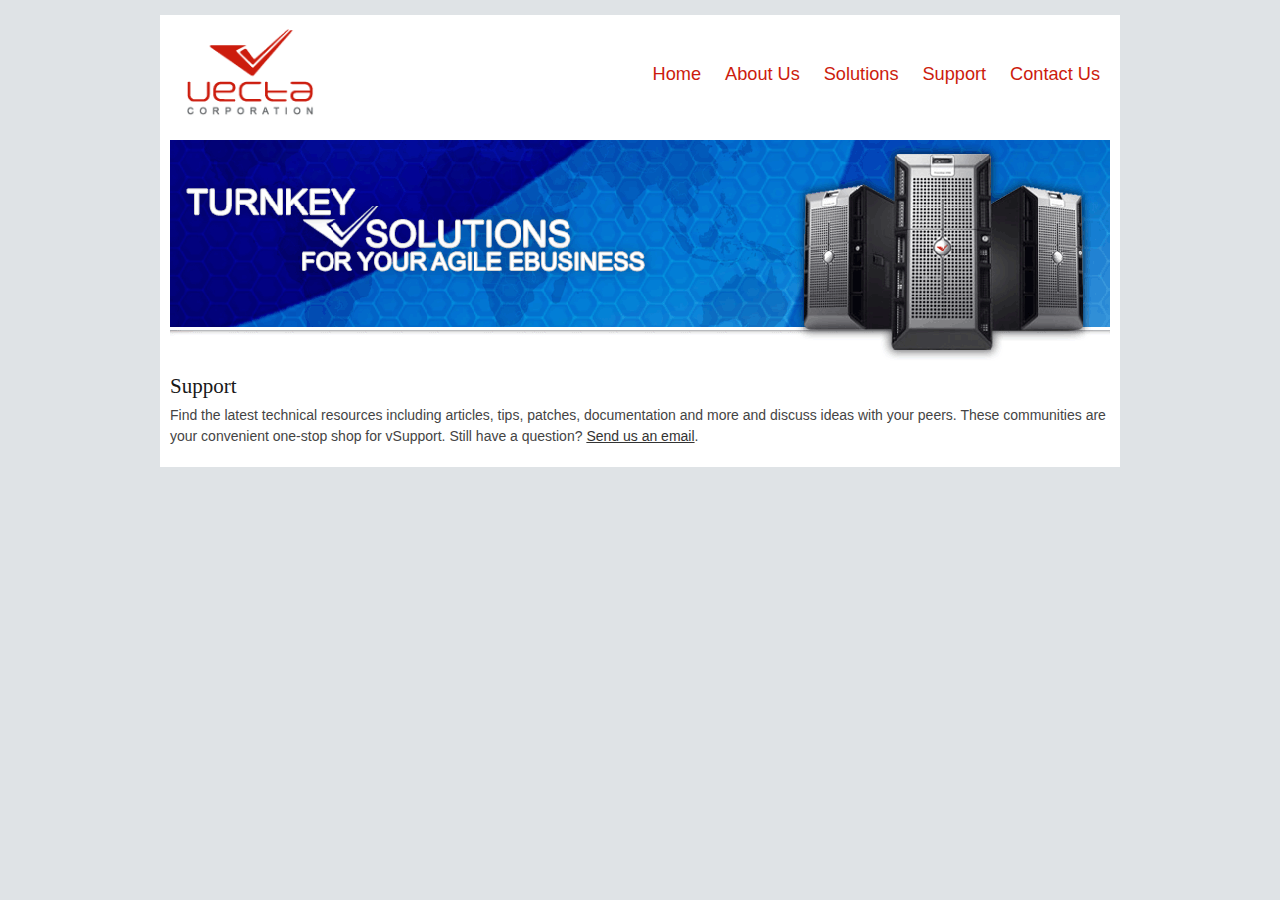
<file: vectacorp/support.html>
<!DOCTYPE html>
<html lang="en">
<head>
	<meta charset="utf-8">
	<title>Welcome to Vecta Corp.</title>
	<meta name="viewport" content="width=device-width, initial-scale=1, maximum-scale=1">
	<link rel="stylesheet" href="css/base.css">
	<link rel="stylesheet" href="css/skeleton.css">
	<link rel="stylesheet" href="css/layout.css">

	<!--[if lt IE 9]>
		<script src="http://html5shim.googlecode.com/svn/trunk/html5.js"></script>
	<![endif]-->

	<script src="//code.jquery.com/jquery-1.11.0.min.js"></script>
	<script src="js/jquery.mobilemenu.js"></script>
	<script>
		$(document).ready(function(){
			$('#responsive-menu').mobileMenu();
		});
	</script>
</head>
<body>
	<main class="container">
		<figure class="three columns">
			<img src="images/logo.gif" class="scale-with-grid" alt="">
		</figure>
		
		<nav class="thirteen columns">
			<ul id="responsive-menu">
				<li><a href="index.html" title="Welcome to Vecta Corp. ">Home</a></li>
				<li><a href="aboutus.html" title="Vecta Corp. provides scalable business solutions to help companies achieve success.">About Us</a></li>
				<li><a href="solutions.html" title="Vecta Corp. offers 3 solutions for prospecting, converting, and retaining customers.">Solutions</a></li>
				<li><a href="support.html" title="Find the latest technical resources.">Support</a></li>
				<li><a href="contactus.html" title="Have a question? Contact us.">Contact Us</a></li>
			</ul>
		</nav>
		
		<header class="sixteen columns">
			<img src="images/header.gif" class="scale-with-grid" alt="">
		</header>
		
		<section id="welcome" class="sixteen columns">
			<h4>Support</h4>
			<p>Find the latest technical resources including articles, tips, patches, documentation and more and discuss ideas with your peers. These communities are your convenient one-stop shop for vSupport. Still have a question? <a href="mailto:support@vectacorp.com?Subject=I%20need%20help...">Send us an email</a>.</p>
		</section>
	</main>
</body>
</html>
</file>
<file: vectacorp/css/base.css>
/*
* Skeleton V1.2
* Copyright 2011, Dave Gamache
* www.getskeleton.com
* Free to use under the MIT license.
* http://www.opensource.org/licenses/mit-license.php
* 6/20/2012
*/


/* Table of Content
==================================================
	#Reset & Basics
	#Basic Styles
	#Site Styles
	#Typography
	#Links
	#Lists
	#Images
	#Buttons
	#Forms
	#Misc */


/* #Reset & Basics (Inspired by E. Meyers)
================================================== */
	html, body, div, span, applet, object, iframe, h1, h2, h3, h4, h5, h6, p, blockquote, pre, a, abbr, acronym, address, big, cite, code, del, dfn, em, img, ins, kbd, q, s, samp, small, strike, strong, sub, sup, tt, var, b, u, i, center, dl, dt, dd, ol, ul, li, form, label, legend, table, caption, tbody, tfoot, thead, tr, th, td, article, aside, canvas, details, embed, figure, figcaption, footer, header, hgroup, menu, nav, output, ruby, section, summary, time, mark, audio, video {
		margin: 0;
		padding: 0;
		border: 0;
		font-size: 100%;
		font: inherit;
		vertical-align: baseline; }
	article, aside, details, main, figcaption, figure, footer, header, hgroup, menu, nav, section {
		display: block; }
	body {
		line-height: 1; }
	ol, ul {
		list-style: none; }
	blockquote, q {
		quotes: none; }
	blockquote:before, blockquote:after,
	q:before, q:after {
		content: '';
		content: none; }
	table {
		border-collapse: collapse;
		border-spacing: 0; }


/* #Basic Styles
================================================== */
	body {
		/*background: #fff;*/
		font: 14px/21px "HelveticaNeue", "Helvetica Neue", Helvetica, Arial, sans-serif;
		color: #444;
		-webkit-font-smoothing: antialiased; /* Fix for webkit rendering */
		-webkit-text-size-adjust: 100%;
 }


/* #Typography
================================================== */
	h1, h2, h3, h4, h5, h6 {
		color: #181818;
		font-family: "Georgia", "Times New Roman", serif;
		font-weight: normal; }
	h1 a, h2 a, h3 a, h4 a, h5 a, h6 a { font-weight: inherit; }
	h1 { font-size: 46px; line-height: 50px; margin-bottom: 14px;}
	h2 { font-size: 35px; line-height: 40px; margin-bottom: 10px; }
	h3 { font-size: 28px; line-height: 34px; margin-bottom: 8px; }
	h4 { font-size: 21px; line-height: 30px; margin-bottom: 4px; }
	h5 { font-size: 17px; line-height: 24px; }
	h6 { font-size: 14px; line-height: 21px; }
	.subheader { color: #777; }

	p { margin: 0 0 20px 0; }
	p img { margin: 0; }
	p.lead { font-size: 21px; line-height: 27px; color: #777;  }

	em { font-style: italic; }
	strong { font-weight: bold; color: #333; }
	small { font-size: 80%; }

/*	Blockquotes  */
	blockquote, blockquote p { font-size: 17px; line-height: 24px; color: #777; font-style: italic; }
	blockquote { margin: 0 0 20px; padding: 9px 20px 0 19px; border-left: 1px solid #ddd; }
	blockquote cite { display: block; font-size: 12px; color: #555; }
	blockquote cite:before { content: "\2014 \0020"; }
	blockquote cite a, blockquote cite a:visited, blockquote cite a:visited { color: #555; }

	hr { border: solid #ddd; border-width: 1px 0 0; clear: both; margin: 10px 0 30px; height: 0; }


/* #Links
================================================== */
	a, a:visited { color: #333; text-decoration: underline; outline: 0; }
	a:hover, a:focus { color: #000; }
	p a, p a:visited { line-height: inherit; }

	


/* #Lists
================================================== */

	ul, ol { margin-bottom: 20px; }
	ul { list-style: none outside; }
	ol { list-style: decimal; }
	ol, ul.square, ul.circle, ul.disc { margin-left: 30px; }
	ul.square { list-style: square outside; }
	ul.circle { list-style: circle outside; }
	ul.disc { list-style: disc outside; }
	ul ul, ul ol,
	ol ol, ol ul { margin: 4px 0 5px 30px; font-size: 90%;  }
	ul ul li, ul ol li,
	ol ol li, ol ul li { margin-bottom: 6px; }
	li { line-height: 18px; margin-bottom: 12px; }
	ul.large li { line-height: 21px; }
	li p { line-height: 21px; }

/* #Images
================================================== */

	img.scale-with-grid {
		max-width: 100%;
		height: auto; }


/* #Buttons
================================================== */

	.button,
	button,
	input[type="submit"],
	input[type="reset"],
	input[type="button"] {
		background: #eee; /* Old browsers */
		background: #eee -moz-linear-gradient(top, rgba(255,255,255,.2) 0%, rgba(0,0,0,.2) 100%); /* FF3.6+ */
		background: #eee -webkit-gradient(linear, left top, left bottom, color-stop(0%,rgba(255,255,255,.2)), color-stop(100%,rgba(0,0,0,.2))); /* Chrome,Safari4+ */
		background: #eee -webkit-linear-gradient(top, rgba(255,255,255,.2) 0%,rgba(0,0,0,.2) 100%); /* Chrome10+,Safari5.1+ */
		background: #eee -o-linear-gradient(top, rgba(255,255,255,.2) 0%,rgba(0,0,0,.2) 100%); /* Opera11.10+ */
		background: #eee -ms-linear-gradient(top, rgba(255,255,255,.2) 0%,rgba(0,0,0,.2) 100%); /* IE10+ */
		background: #eee linear-gradient(top, rgba(255,255,255,.2) 0%,rgba(0,0,0,.2) 100%); /* W3C */
	  border: 1px solid #aaa;
	  border-top: 1px solid #ccc;
	  border-left: 1px solid #ccc;
	  -moz-border-radius: 3px;
	  -webkit-border-radius: 3px;
	  border-radius: 3px;
	  color: #444;
	  display: inline-block;
	  font-size: 11px;
	  font-weight: bold;
	  text-decoration: none;
	  text-shadow: 0 1px rgba(255, 255, 255, .75);
	  cursor: pointer;
	  margin-bottom: 20px;
	  line-height: normal;
	  padding: 8px 10px;
	  font-family: "HelveticaNeue", "Helvetica Neue", Helvetica, Arial, sans-serif; }

	.button:hover,
	button:hover,
	input[type="submit"]:hover,
	input[type="reset"]:hover,
	input[type="button"]:hover {
		color: #222;
		background: #ddd; /* Old browsers */
		background: #ddd -moz-linear-gradient(top, rgba(255,255,255,.3) 0%, rgba(0,0,0,.3) 100%); /* FF3.6+ */
		background: #ddd -webkit-gradient(linear, left top, left bottom, color-stop(0%,rgba(255,255,255,.3)), color-stop(100%,rgba(0,0,0,.3))); /* Chrome,Safari4+ */
		background: #ddd -webkit-linear-gradient(top, rgba(255,255,255,.3) 0%,rgba(0,0,0,.3) 100%); /* Chrome10+,Safari5.1+ */
		background: #ddd -o-linear-gradient(top, rgba(255,255,255,.3) 0%,rgba(0,0,0,.3) 100%); /* Opera11.10+ */
		background: #ddd -ms-linear-gradient(top, rgba(255,255,255,.3) 0%,rgba(0,0,0,.3) 100%); /* IE10+ */
		background: #ddd linear-gradient(top, rgba(255,255,255,.3) 0%,rgba(0,0,0,.3) 100%); /* W3C */
	  border: 1px solid #888;
	  border-top: 1px solid #aaa;
	  border-left: 1px solid #aaa; }

	.button:active,
	button:active,
	input[type="submit"]:active,
	input[type="reset"]:active,
	input[type="button"]:active {
		border: 1px solid #666;
		background: #ccc; /* Old browsers */
		background: #ccc -moz-linear-gradient(top, rgba(255,255,255,.35) 0%, rgba(10,10,10,.4) 100%); /* FF3.6+ */
		background: #ccc -webkit-gradient(linear, left top, left bottom, color-stop(0%,rgba(255,255,255,.35)), color-stop(100%,rgba(10,10,10,.4))); /* Chrome,Safari4+ */
		background: #ccc -webkit-linear-gradient(top, rgba(255,255,255,.35) 0%,rgba(10,10,10,.4) 100%); /* Chrome10+,Safari5.1+ */
		background: #ccc -o-linear-gradient(top, rgba(255,255,255,.35) 0%,rgba(10,10,10,.4) 100%); /* Opera11.10+ */
		background: #ccc -ms-linear-gradient(top, rgba(255,255,255,.35) 0%,rgba(10,10,10,.4) 100%); /* IE10+ */
		background: #ccc linear-gradient(top, rgba(255,255,255,.35) 0%,rgba(10,10,10,.4) 100%); /* W3C */ }

	.button.full-width,
	button.full-width,
	input[type="submit"].full-width,
	input[type="reset"].full-width,
	input[type="button"].full-width {
		width: 100%;
		padding-left: 0 !important;
		padding-right: 0 !important;
		text-align: center; }

	/* Fix for odd Mozilla border & padding issues */
	button::-moz-focus-inner,
	input::-moz-focus-inner {
    border: 0;
    padding: 0;
	}


/* #Forms
================================================== */

	form {
		margin-bottom: 20px; }
	fieldset {
		margin-bottom: 20px; }
	input[type="text"],
	input[type="password"],
	input[type="email"],
	input[type="tel"],
	textarea,
	select {
		border: 1px solid #ccc;
		padding: 6px 4px;
		outline: none;
		-moz-border-radius: 2px;
		-webkit-border-radius: 2px;
		border-radius: 2px;
		font: 13px "HelveticaNeue", "Helvetica Neue", Helvetica, Arial, sans-serif;
		color: #777;
		margin: 0;
		width: 210px;
		max-width: 100%;
		display: block;
		margin-bottom: 20px;
		background: #fff; }
	select {
		padding: 0; }
	input[type="text"]:focus,
	input[type="password"]:focus,
	input[type="email"]:focus,
	input[type="tel"]:focus,
	textarea:focus {
		border: 1px solid #aaa;
 		color: #444;
 		-moz-box-shadow: 0 0 3px rgba(0,0,0,.2);
		-webkit-box-shadow: 0 0 3px rgba(0,0,0,.2);
		box-shadow:  0 0 3px rgba(0,0,0,.2); }
	textarea {
		min-height: 60px; }
	label,
	legend {
		display: block;
		font-weight: bold;
		font-size: 13px;  }
	select {
		width: 220px; }
	input[type="checkbox"] {
		display: inline; }
	label span,
	legend span {
		font-weight: normal;
		font-size: 13px;
		color: #444; }

/* #Misc
================================================== */
	.remove-bottom { margin-bottom: 0 !important; }
	.half-bottom { margin-bottom: 10px !important; }
	.add-bottom { margin-bottom: 20px !important; }
</file>
<file: vectacorp/css/skeleton.css>
/*
* Skeleton V1.2
* Copyright 2011, Dave Gamache
* www.getskeleton.com
* Free to use under the MIT license.
* http://www.opensource.org/licenses/mit-license.php
* 6/20/2012
*/


/* Table of Contents
==================================================
    #Base 960 Grid
    #Tablet (Portrait)
    #Mobile (Portrait)
    #Mobile (Landscape)
    #Clearing */



/* #Base 960 Grid
================================================== */

    .container                                  { position: relative; width: 960px; margin: 0 auto; padding: 0; }
    .container .column,
    .container .columns                         { float: left; display: inline; margin-left: 10px; margin-right: 10px; }
    .row                                        { margin-bottom: 20px; }

    /* Nested Column Classes */
    .column.alpha, .columns.alpha               { margin-left: 0; }
    .column.omega, .columns.omega               { margin-right: 0; }

    /* Base Grid */
    .container .one.column,
    .container .one.columns                     { width: 40px;  }
    .container .two.columns                     { width: 100px; }
    .container .three.columns                   { width: 160px; }
    .container .four.columns                    { width: 220px; }
    .container .five.columns                    { width: 280px; }
    .container .six.columns                     { width: 340px; }
    .container .seven.columns                   { width: 400px; }
    .container .eight.columns                   { width: 460px; }
    .container .nine.columns                    { width: 520px; }
    .container .ten.columns                     { width: 580px; }
    .container .eleven.columns                  { width: 640px; }
    .container .twelve.columns                  { width: 700px; }
    .container .thirteen.columns                { width: 760px; }
    .container .fourteen.columns                { width: 820px; }
    .container .fifteen.columns                 { width: 880px; }
    .container .sixteen.columns                 { width: 940px; }

    .container .one-third.column                { width: 300px; }
    .container .two-thirds.column               { width: 620px; }

    /* Offsets */
    .container .offset-by-one                   { padding-left: 60px;  }
    .container .offset-by-two                   { padding-left: 120px; }
    .container .offset-by-three                 { padding-left: 180px; }
    .container .offset-by-four                  { padding-left: 240px; }
    .container .offset-by-five                  { padding-left: 300px; }
    .container .offset-by-six                   { padding-left: 360px; }
    .container .offset-by-seven                 { padding-left: 420px; }
    .container .offset-by-eight                 { padding-left: 480px; }
    .container .offset-by-nine                  { padding-left: 540px; }
    .container .offset-by-ten                   { padding-left: 600px; }
    .container .offset-by-eleven                { padding-left: 660px; }
    .container .offset-by-twelve                { padding-left: 720px; }
    .container .offset-by-thirteen              { padding-left: 780px; }
    .container .offset-by-fourteen              { padding-left: 840px; }
    .container .offset-by-fifteen               { padding-left: 900px; }



/* #Tablet (Portrait)
================================================== */

    /* Note: Design for a width of 768px */

    @media only screen and (min-width: 768px) and (max-width: 959px) {
        .container                                  { width: 768px; }
        .container .column,
        .container .columns                         { margin-left: 10px; margin-right: 10px;  }
        .column.alpha, .columns.alpha               { margin-left: 0; margin-right: 10px; }
        .column.omega, .columns.omega               { margin-right: 0; margin-left: 10px; }
        .alpha.omega                                { margin-left: 0; margin-right: 0; }

        .container .one.column,
        .container .one.columns                     { width: 28px; }
        .container .two.columns                     { width: 76px; }
        .container .three.columns                   { width: 124px; }
        .container .four.columns                    { width: 172px; }
        .container .five.columns                    { width: 220px; }
        .container .six.columns                     { width: 268px; }
        .container .seven.columns                   { width: 316px; }
        .container .eight.columns                   { width: 364px; }
        .container .nine.columns                    { width: 412px; }
        .container .ten.columns                     { width: 460px; }
        .container .eleven.columns                  { width: 508px; }
        .container .twelve.columns                  { width: 556px; }
        .container .thirteen.columns                { width: 604px; }
        .container .fourteen.columns                { width: 652px; }
        .container .fifteen.columns                 { width: 700px; }
        .container .sixteen.columns                 { width: 748px; }

        .container .one-third.column                { width: 236px; }
        .container .two-thirds.column               { width: 492px; }

        /* Offsets */
        .container .offset-by-one                   { padding-left: 48px; }
        .container .offset-by-two                   { padding-left: 96px; }
        .container .offset-by-three                 { padding-left: 144px; }
        .container .offset-by-four                  { padding-left: 192px; }
        .container .offset-by-five                  { padding-left: 240px; }
        .container .offset-by-six                   { padding-left: 288px; }
        .container .offset-by-seven                 { padding-left: 336px; }
        .container .offset-by-eight                 { padding-left: 384px; }
        .container .offset-by-nine                  { padding-left: 432px; }
        .container .offset-by-ten                   { padding-left: 480px; }
        .container .offset-by-eleven                { padding-left: 528px; }
        .container .offset-by-twelve                { padding-left: 576px; }
        .container .offset-by-thirteen              { padding-left: 624px; }
        .container .offset-by-fourteen              { padding-left: 672px; }
        .container .offset-by-fifteen               { padding-left: 720px; }
    }


/*  #Mobile (Portrait)
================================================== */

    /* Note: Design for a width of 320px */

    @media only screen and (max-width: 767px) {
        .container { width: 300px; }
        .container .columns,
        .container .column { margin: 0; }

        .container .one.column,
        .container .one.columns,
        .container .two.columns,
        .container .three.columns,
        .container .four.columns,
        .container .five.columns,
        .container .six.columns,
        .container .seven.columns,
        .container .eight.columns,
        .container .nine.columns,
        .container .ten.columns,
        .container .eleven.columns,
        .container .twelve.columns,
        .container .thirteen.columns,
        .container .fourteen.columns,
        .container .fifteen.columns,
        .container .sixteen.columns,
        .container .one-third.column,
        .container .two-thirds.column  { width: 300px; }

        /* Offsets */
        .container .offset-by-one,
        .container .offset-by-two,
        .container .offset-by-three,
        .container .offset-by-four,
        .container .offset-by-five,
        .container .offset-by-six,
        .container .offset-by-seven,
        .container .offset-by-eight,
        .container .offset-by-nine,
        .container .offset-by-ten,
        .container .offset-by-eleven,
        .container .offset-by-twelve,
        .container .offset-by-thirteen,
        .container .offset-by-fourteen,
        .container .offset-by-fifteen { padding-left: 0; }

    }


/* #Mobile (Landscape)
================================================== */

    /* Note: Design for a width of 480px */

    @media only screen and (min-width: 480px) and (max-width: 767px) {
        .container { width: 420px; }
        .container .columns,
        .container .column { margin: 0; }

        .container .one.column,
        .container .one.columns,
        .container .two.columns,
        .container .three.columns,
        .container .four.columns,
        .container .five.columns,
        .container .six.columns,
        .container .seven.columns,
        .container .eight.columns,
        .container .nine.columns,
        .container .ten.columns,
        .container .eleven.columns,
        .container .twelve.columns,
        .container .thirteen.columns,
        .container .fourteen.columns,
        .container .fifteen.columns,
        .container .sixteen.columns,
        .container .one-third.column,
        .container .two-thirds.column { width: 420px; }
    }


/* #Clearing
================================================== */

    /* Self Clearing Goodness */
    .container:after { content: "\0020"; display: block; height: 0; clear: both; visibility: hidden; }

    /* Use clearfix class on parent to clear nested columns,
    or wrap each row of columns in a <div class="row"> */
    .clearfix:before,
    .clearfix:after,
    .row:before,
    .row:after {
      content: '\0020';
      display: block;
      overflow: hidden;
      visibility: hidden;
      width: 0;
      height: 0; }
    .row:after,
    .clearfix:after {
      clear: both; }
    .row,
    .clearfix {
      zoom: 1; }

    /* You can also use a <br class="clear" /> to clear columns */
    .clear {
      clear: both;
      display: block;
      overflow: hidden;
      visibility: hidden;
      width: 0;
      height: 0;
    }
</file>
<file: vectacorp/css/layout.css>
/*
* Skeleton V1.2
* Copyright 2011, Dave Gamache
* www.getskeleton.com
* Free to use under the MIT license.
* http://www.opensource.org/licenses/mit-license.php
* 6/20/2012
*/

/* Table of Content
==================================================
	#Site Styles
	#Page Styles
	#Media Queries
	#Font-Face */

/* #Site Styles
================================================== */
body 		{background:#DFE3E6;padding-top:15px;}
main		{background:#FFFFFF;}
figure		{height:125px;}
nav			{height:125px;}
nav ul		{margin-top:50px;text-align:right;}
nav ul li	{display:inline;}
nav ul li a,
nav ul li a:visited	{padding:3px 10px;font-size:130%;text-decoration:none;color:#CC1C0D;}
/* #Page Styles
================================================== */

/* #Media Queries
================================================== */

	/* Smaller than standard 960 (devices and browsers) */
	@media only screen and (max-width: 959px) {}

	/* Tablet Portrait size to standard 960 (devices and browsers) */
	@media only screen and (min-width: 768px) and (max-width: 959px) {}

	/* All Mobile Sizes (devices and browser) */
	@media only screen and (max-width: 767px) {
		figure 		{width:100%;text-align:center;}
		nav			{height:40px;padding:0 5px;}
		nav	ul		{text-align:center;margin-top:0;}
		nav ul li a	{font-size:100%;}
		nav select	{width:95%;}
	}

	/* Mobile Landscape Size to Tablet Portrait (devices and browsers) */
	@media only screen and (min-width: 480px) and (max-width: 767px) {}

	/* Mobile Portrait Size to Mobile Landscape Size (devices and browsers) */
	@media only screen and (max-width: 479px) {}


/* #Font-Face
================================================== */
/* 	This is the proper syntax for an @font-face file
		Just create a "fonts" folder at the root,
		copy your FontName into code below and remove
		comment brackets */

/*	@font-face {
	    font-family: 'FontName';
	    src: url('../fonts/FontName.eot');
	    src: url('../fonts/FontName.eot?iefix') format('eot'),
	         url('../fonts/FontName.woff') format('woff'),
	         url('../fonts/FontName.ttf') format('truetype'),
	         url('../fonts/FontName.svg#webfontZam02nTh') format('svg');
	    font-weight: normal;
	    font-style: normal; }
*/
</file>
